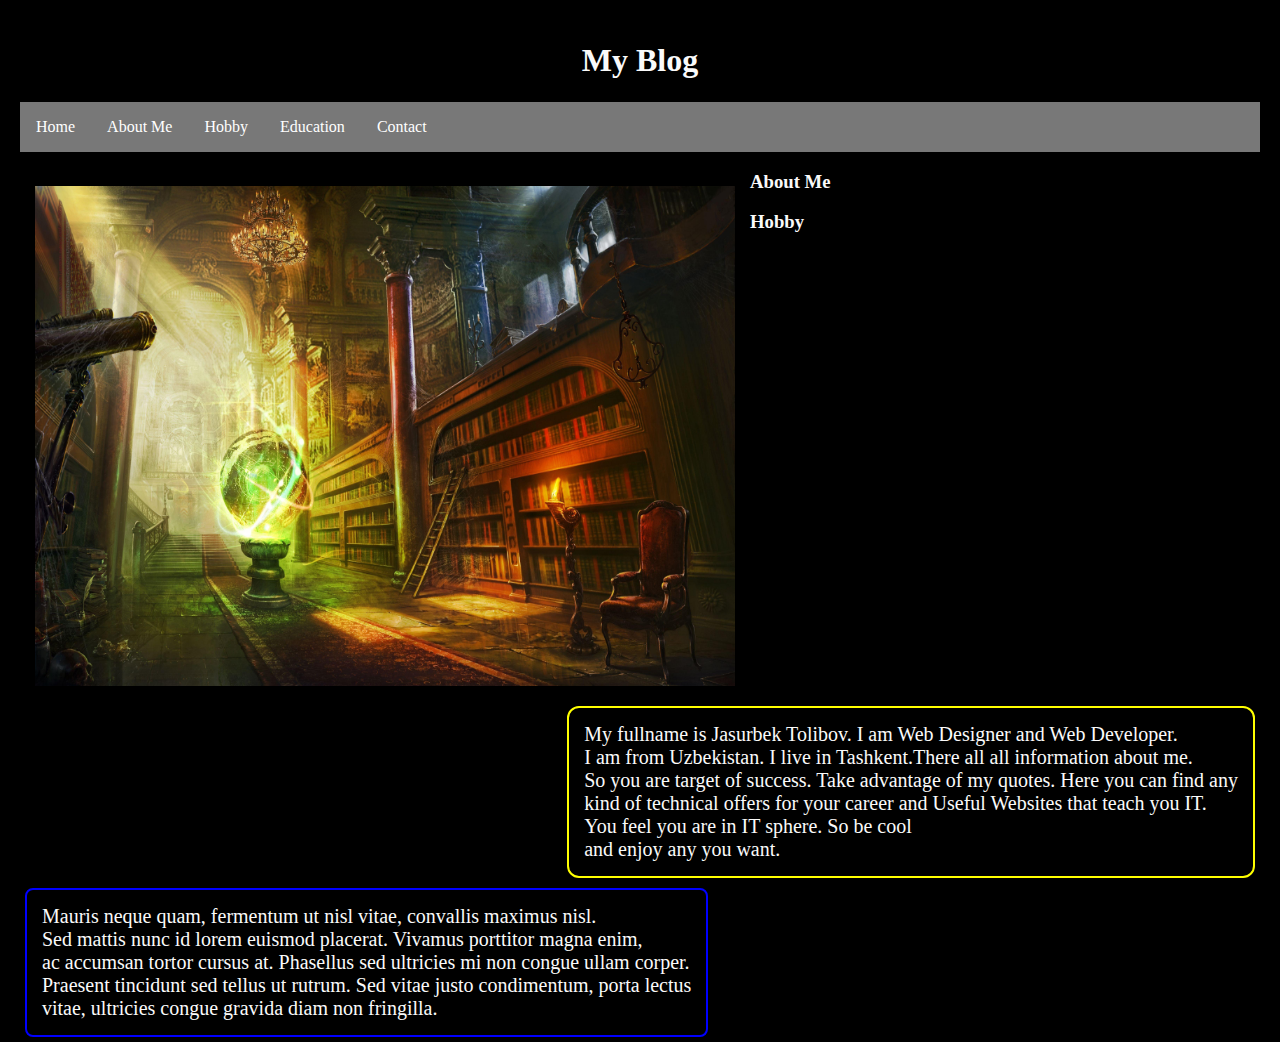
<file: projects/1/index.html>
<!DOCTYPE html>
<html lang="en-US">
<head>
	<title>My Blog</title>
	<base target="_blank">
	<meta charset="UTF-8">
	<meta name="description" content="All about me">
	<meta name="keywords" content="HTML, CSS, XML, Javascript">
	<meta name="author" content="Tolibov Jasurbek Yorqulovich">
	<meta http-equiv="refresh" content="30">
	<meta name="viewport" content="width=device-width, initial-scale=1.0">
	<link rel="stylesheet" type="text/css" href="css/style.css">

	<style>


	</style>


</head>

<header><h1>My Blog</h1></header>
 
<nav>
	<ul style="list-style-type:none;">
		<li><a href="#"><id="active">Home</a></li>
		<li><a href="#">About Me</a></li>
		<li><a href="#">Hobby</a></li>
		<li><a href="#">Education</a></li>
		<li><a href="#">Contact</a></li>
	</ul>
</nav>

<section>
<img src="img/library.jpg" style="width:700px; height:500px;">

<h3>About Me</h3>
<p>My fullname is Jasurbek Tolibov. I am Web Designer and Web Developer.<br>
	I am from Uzbekistan. I live in Tashkent.There all all information about me.<br>
	So you are target of success. Take advantage of my quotes. Here you can find any <br>
	kind of technical offers for your career and Useful Websites that teach you IT.<br> 
	You feel you are in IT sphere. So be cool<br>
    and enjoy any you want.
</p>

</section>

<article>
<h3>Hobby</h3>
<p>Mauris neque quam, fermentum ut nisl vitae, convallis maximus nisl.<br>
	Sed mattis nunc id lorem euismod placerat. Vivamus porttitor magna enim,<br>
	ac accumsan tortor cursus at. Phasellus sed ultricies mi non congue ullam corper.<br>
	Praesent tincidunt sed tellus ut rutrum. Sed vitae justo condimentum, porta lectus<br>
	vitae, ultricies congue gravida diam non fringilla.</p>

<img>
</article>



































































































</body>
</html>
</file>
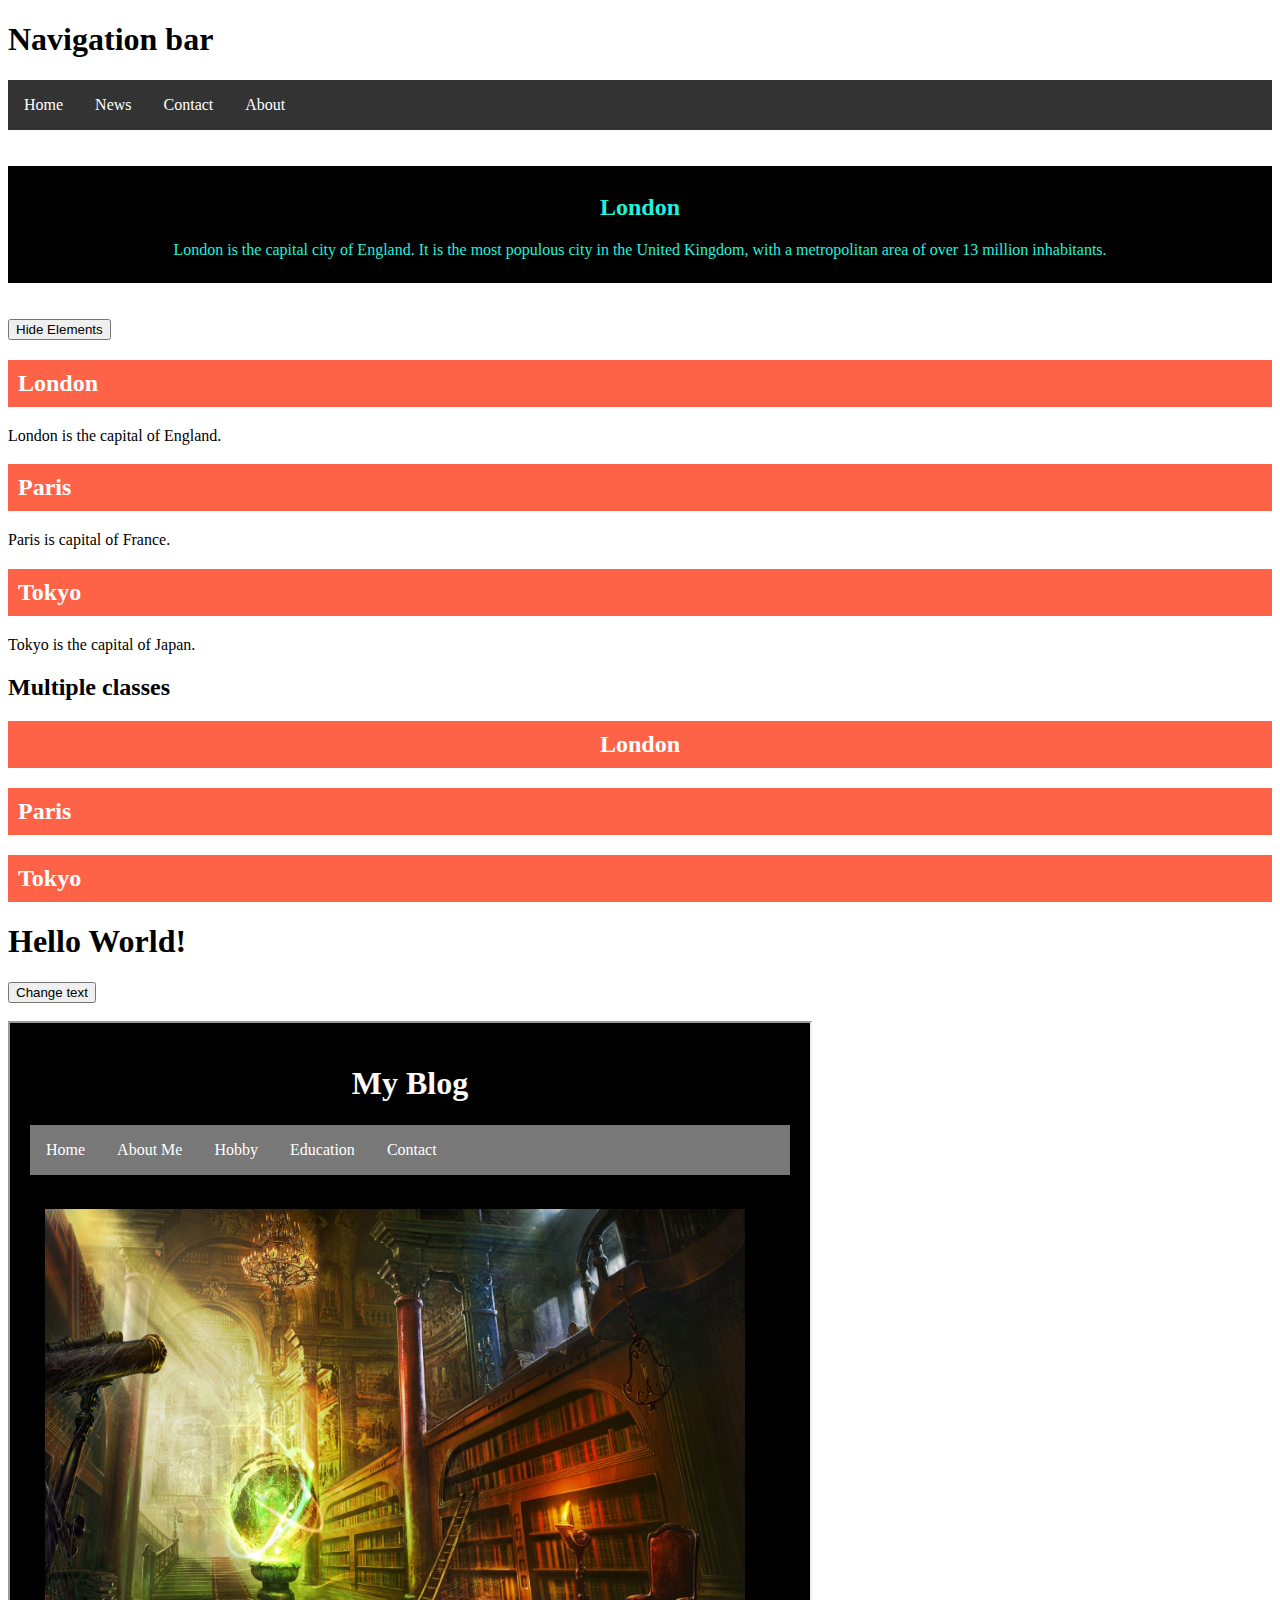
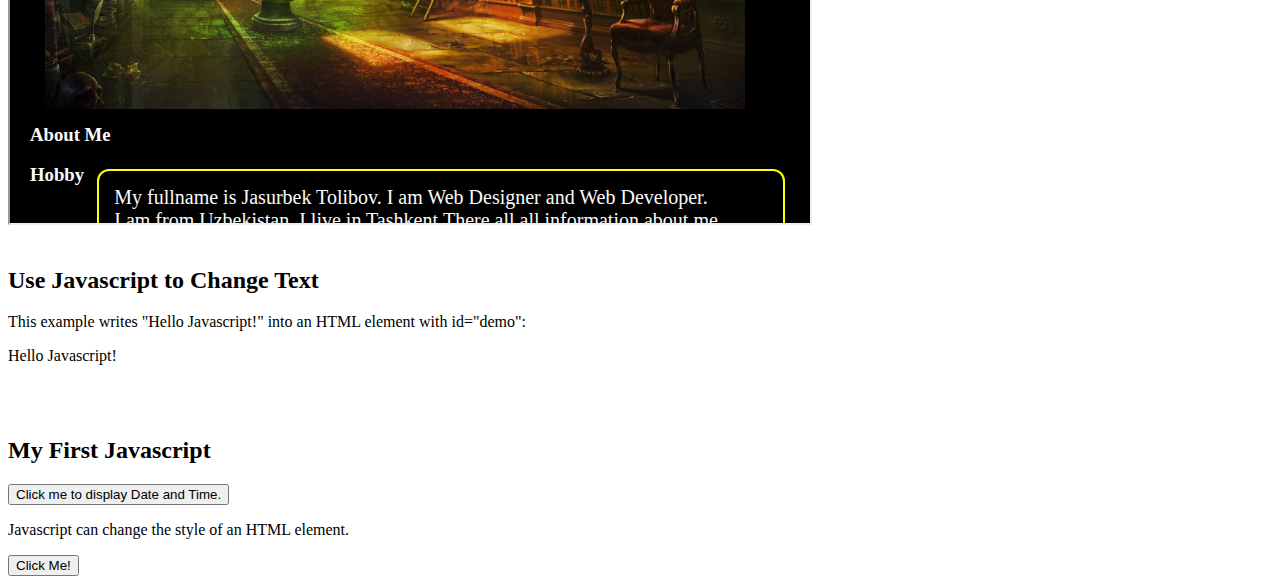
<file: projects/1/index1.html>
<!DOCTYPE html>
<html>
<head>
	<title>Page 2</title>
	<meta charset="UTF-8">
	<meta name="description" content="adskdj">
	<meta name="keywords" content="HTML, CSS, XML, Javascript, Jquery">
	<meta name="author" content="Jasurbek Tolibov Yoruqlovich">
	<meta http-equiv="refresh" content="30">
	<link rel="stylesheet" type="text/css" href="css/style1.css">
</head>
<body>


<h1>Navigation bar</h1>
<ul>
	<li><a href="#home">Home</a></li>	
	<li><a href="#news">News</a></li>
	<li><a href="#contact">Contact</a></li>
	<li><a href="#about">About</a></li>
</ul><br><br>

<div style="background-color:black; color:#1ef2df; text-align:center;padding:8px; ">
	<h2>London</h2>
	<p>London is the capital city of England. It is the most populous city in the United Kingdom, with a metropolitan area of over 13 million inhabitants.</p>
</div><br><br>

<button onclick="myFunction()">Hide Elements</button>



<h2 class="city">London</h2>
<p>London is the capital of England.</p>

<h2 class="city">Paris</h2>
<p>Paris is capital of France.</p>

<h2 class="city">Tokyo</h2>
<p>Tokyo is the capital of Japan.</p>

<h2>Multiple classes</h2>
<h2 class="big ben">London</h2>
<h2 class="big">Paris</h2> 
<h2 class="big">Tokyo</h2> 

<h1 id="myHeader">Hello World!</h1>
<button onclick="displayResult()">Change text</button>
<br><br>

<iframe src="index.html" style="width:800px;height:800px"></iframe><br><br>
<h2>Use Javascript to Change Text</h2>
<p>This example writes "Hello Javascript!" into an HTML element with id="demo":</p>
<p id="demo"></p><br><br>

<h2>My First Javascript</h2>
<button type="button" 
onclick="document.getElementById('sample').innerHTML=Date()">
Click me to display Date and Time.</button>

<p id="sample"></p>

<p id="demon">Javascript can change the style of an HTML element.</p>













<script>
	function myFunction() {
		document.getElementById("demon").style.fontSize="25px";
		document.getElementById("demon").style.color="red";
		document.getElementById("demon").style.backgroundColor="yellow";
	}
</script>

<button type="button" onclick="myFunction()">Click Me!</button>

<script>
	document.getElementById("demo").innerHTML="Hello Javascript!";
</script>

<script>
	function displayResult() {
	document.getElementById("myHeader").innerHTML="Have a nice day!";
	}
</script>

<script>
	function myFunction() {
	var x = document.getElementsByClassName("city");
	for (var i=0; i < x.length; i++) {
		x[i].style.display = "none";
	}
}
</script>
</body>
</html>
</file>
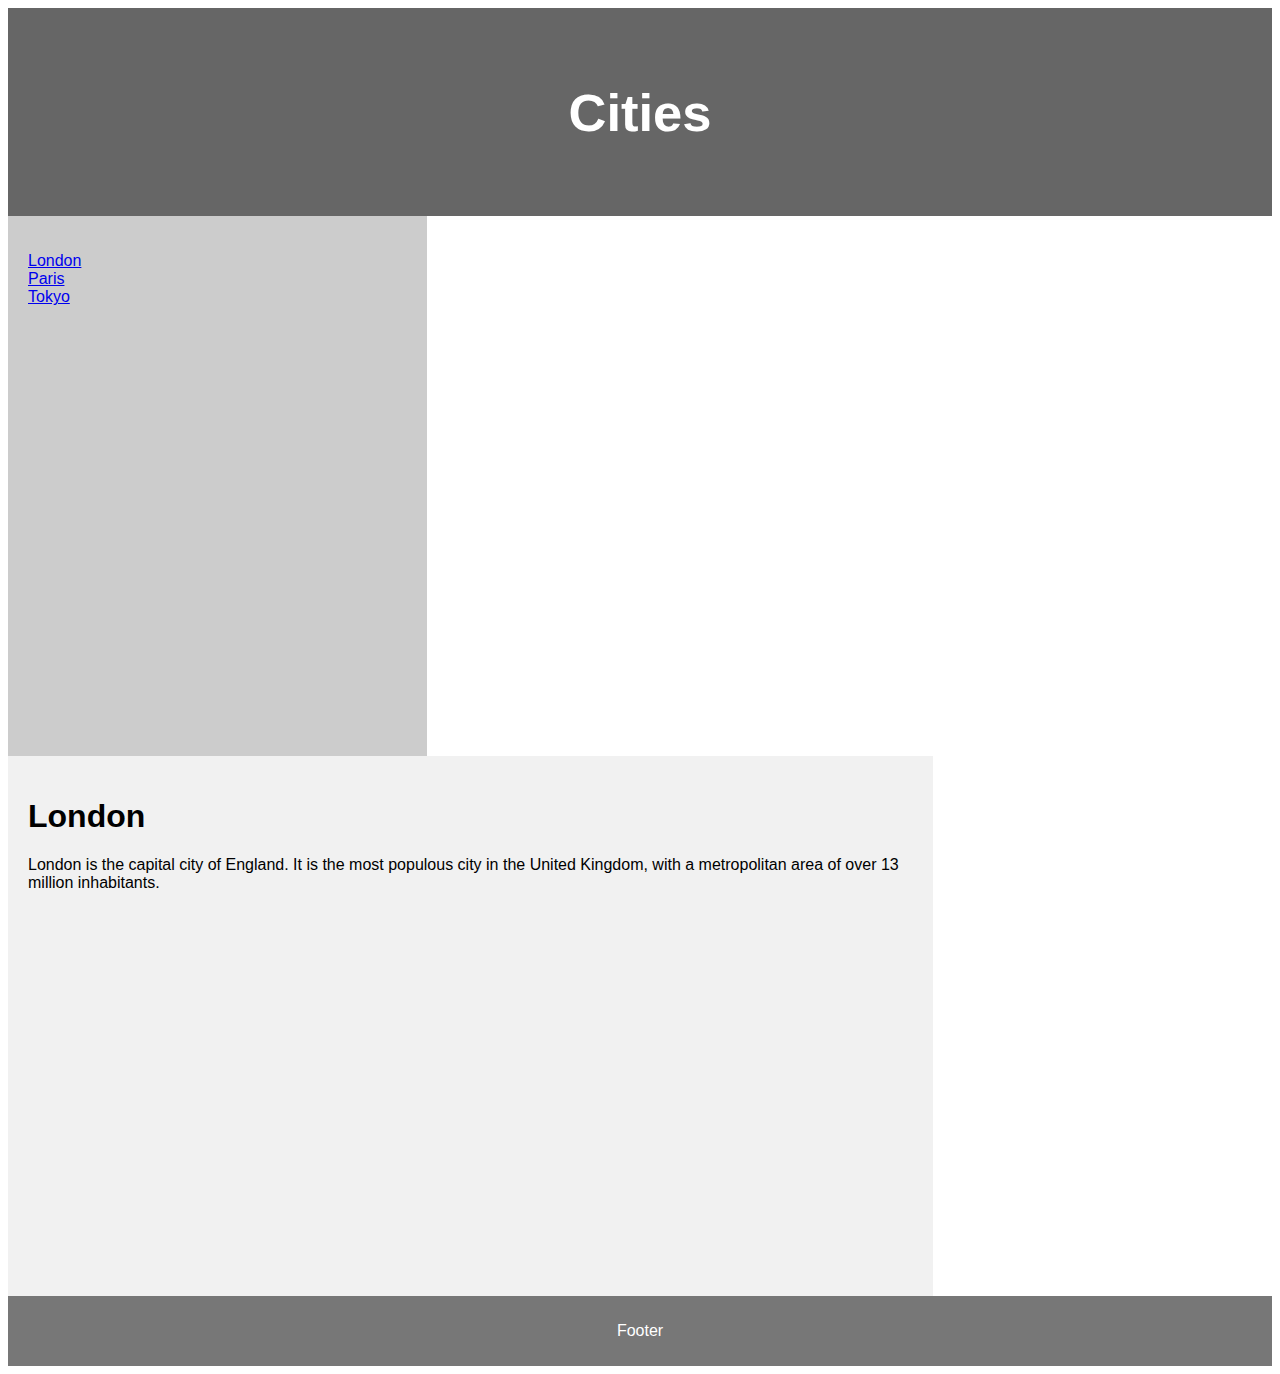
<file: projects/1/index2.html>
<!DOCTYPE html>
<html>
<head>
	<title>Books</title>
	<meta charset="UTF-8">
	<meta name="viewport" content="width=device-width, initial-scale=1">
</head>
<style>
 s* 	{
		box-sizing:border-box;
}
body {
	font-family:Arial, Helvetica, sans-serif; 
}
/* Style the header */
header {
	background-color:#666;
	padding:30px;
	text-align:center;
	font-size:35px;
	color:white; 
}
nav {
	float:left;
	width:30%;
	height:500px; 
	background-color:#ccc;
	padding:20px;
}
nav ul {
	list-style-type:none;
	padding:0; 
}
article {
	float:left;
	padding:20px;
	width:70%;
	background-color:#f1f1f1;
	height:500px;
}
section:after {
	content:"";
	display:table;
	clear:both;
}	
footer {
	background-color:#777;
	padding:10px;
	text-align:center;
	color:white;
}
@media (max-width:600px) {
	nav, article {
		width:100%;
		height:auto;
	}
}
</style>
<body>

<header>
	<h2>Cities</h2>
</header>

<section>
	<nav>
		<ul>
			<li><a href="#London">London</a></li>
			<li><a href="#Paris">Paris</a></li>
			<li><a href="#Tokyo">Tokyo</a></li>
		</ul>
	</nav>

	<article>
		<h1>London</h1>
		<p>London is the capital city of England. It is the most populous city in the United Kingdom, with a metropolitan area of over 13 million inhabitants.</p>
	</article>
</section>

<footer>
	<p>Footer</p>
</footer>





























</body>
</html>
</file>
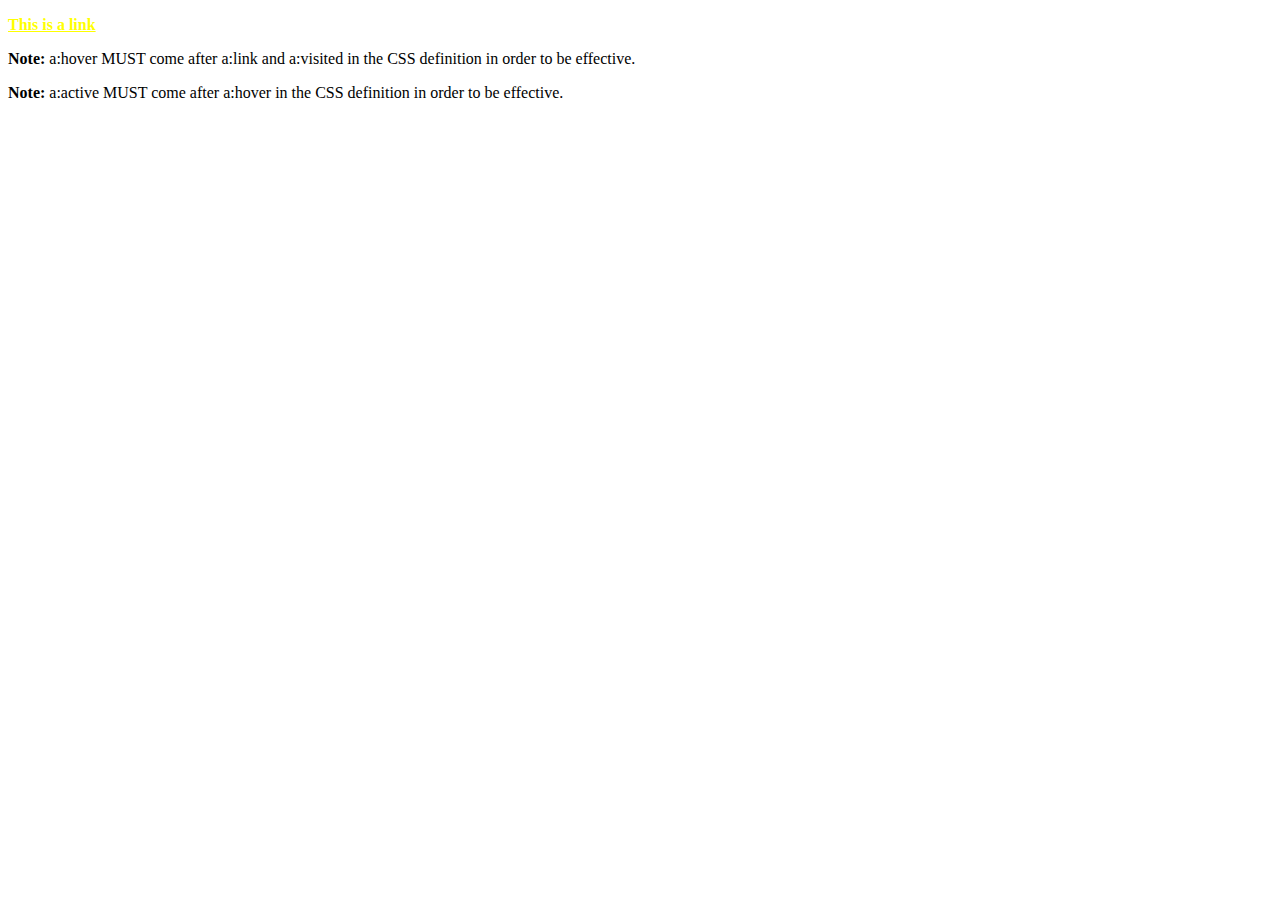
<file: projects/1/index3.html>
<!DOCTYPE html>
<html>
<head>
<style>
/* unvisited link */
a:link {
    color: yellow;
}

/* visited link */
a:visited {
    color: green;
}

/* mouse over link */
a:hover {
    color: hotpink;
}

/* selected link */
a:active {
    color: blue;
}
</style>
</head>
<body>

<p><b><a href="default.html" target="_blank">This is a link</a></b></p>
<p><b>Note:</b> a:hover MUST come after a:link and a:visited in the CSS definition in order to be effective.</p>
<p><b>Note:</b> a:active MUST come after a:hover in the CSS definition in order to be effective.</p>

</body>

<!-- Mirrored from www.w3schools.com/css/tryit.asp?filename=trycss_link by HTTrack Website Copier/3.x [XR&CO'2014], Sun, 15 Jul 2018 20:06:44 GMT -->
</html>
</file>
<file: projects/1/css/style.css>
body {
	color:rgb(250,250,250);
	background-color:rgb(0,0,0);
	padding:10px;
	margin:10px;

}
header {
	border:2px  blue;
	padding:1px;
	text-align:center;
}
nav ul {
    list-style-type: none;
    margin: 0;
    padding: 0;
    overflow: hidden;
    background-color: rgb(120,120,120);
}

nav li {
    float: left;
}

nav li a {
    display: block;
    color: white;
    text-align: center;
    padding: 16px;
    text-decoration: none;
}

nav li a.active {
	background-color:green;
}

nav li a:hover:not(.active) {
    background-color: rgb(0,0,0);
    color:white;
}

section {

}
section img {
	float:left;
	padding: 15px;
	
	}
section p {
	float: right;
	font-size: 20px;
	border: 2px solid yellow;
	border-radius: 12px;
	padding: 15px;
	margin: 5px;
}

article p {
	font-size: 20px;
	float: left;
	border: 2px solid blue;
	border-radius: 8px;
	padding: 15px;
	margin: 5px;
}
</file>
<file: projects/1/css/style1.css>
ul {
    list-style-type: none;
    margin: 0;
    padding: 0;
    overflow: hidden;
    background-color: #333333;
}

li {
    float:left;
}

li a {
    display: block;
    color: white;
    text-align: center;
    padding: 16px;
    text-decoration: none;
}

li a:hover {
    background-color: #111111;
}
.city {
	background-color:tomato;
	color:white;
	padding:10px;
}
.big {
	background-color:tomato;
	color:white;
	padding:10px;
}
.ben {
	text-align:center;
}
</file>
